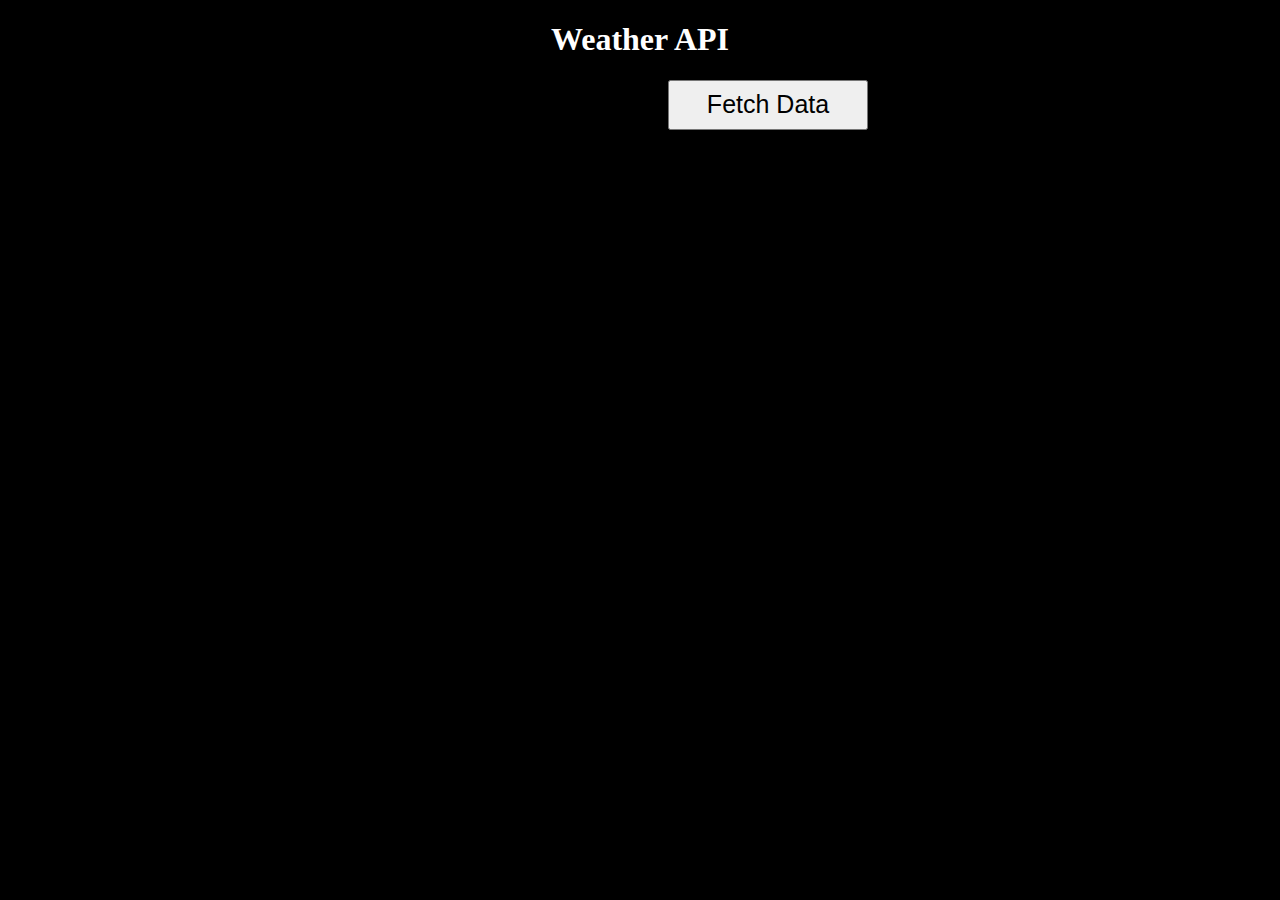
<file: index.html>
<!DOCTYPE html>
<html lang="en">
<head>
    <meta charset="UTF-8">
    <meta name="viewport" content="width=device-width, initial-scale=1.0">
    <title>Unnati_Upadhye_DOM_3_23_feb</title>
  <link rel="stylesheet" href="style.css">
</head>
<body>

    
        <div class="container-1">
            <h1>Weather API</h1>
            <button><a href="api.html" class="no-underline">Fetch Data</a></button>
        </div>
   
    
</body>
</html>
</file>
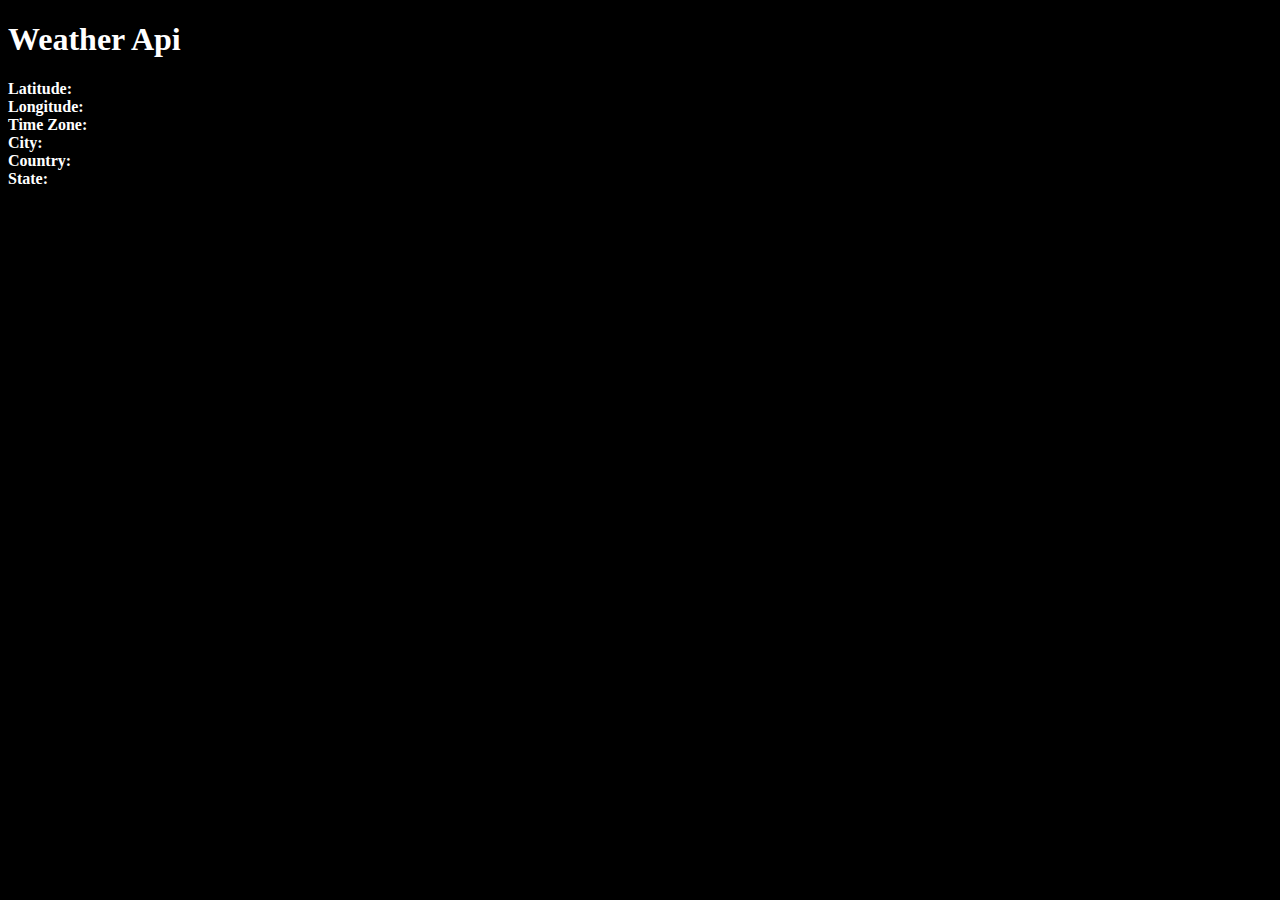
<file: api.html>
<!DOCTYPE html>
<html lang="en">
<head>
    <meta charset="UTF-8">
    <meta name="viewport" content="width=device-width, initial-scale=1.0">
    <link rel="stylesheet" href="style.css">
    <title>Weather Api</title>
</head>
<body>
    <div class="container">
        <div class="row">
            <h1>Weather Api</h1>
        </div>
        <div class="data">
            <b>Latitude:</b><span id="latitude"></span><br>
            <b>Longitude:</b><span id="longitude"></span><br>
            <b>Time Zone:</b><span id="timezone"></span><br>
            <b>City:</b><span id="city"></span><br>
        <b>Country:</b><span id="country"></span><br>
        <b>State:</b><span id="state"></span><br>
        </div>
        <iframe src="https://www.google.com/maps/embed?pb=!1m14!1m12!1m3!1d3867187.666169696!2d76.76983739999999!3d18.81817715!2m3!1f0!2f0!3f0!3m2!1i1024!2i768!4f13.1!5e0!3m2!1sen!2sin!4v1715960873546!5m2!1sen!2sin" width="600" height="450" style="border:0;" allowfullscreen="" loading="lazy" referrerpolicy="no-referrer-when-downgrade"></iframe>
    </div>
    <script src="script.js"></script>
   
</body>
</html>
</file>
<file: style.css>
body{
    background-color: black;
}
.container-1 h1{
    color: white;
    text-align: center;
}

button{
    width: 200px;
    height: 50px;
    font-size: 25px;
    justify-content: center;
    margin-left: 660px;
}
iframe{
    padding-top: 20px;

}
.container{
    background-color: black;
    
}
h1{
    color: white;
}

.data{
    color: white;
}

.no-underline {
    text-decoration: none;
    color: inherit; 
}

.fetch-button {
    border: none; 
    background-color: #4CAF50;
    color: white; 
    padding: 15px 32px; 
    text-align: center; 
    text-decoration: none; 
    display: inline-block; 
    font-size: 16px; 
    margin: 4px 2px; 
    cursor: pointer; 
    border-radius: 4px; 
}

.fetch-button a {
    color: white; 
    text-decoration: none; 
}

.fetch-button:hover {
    background-color: #45a049; 
}

.fetch-button a:hover {
    color: white; 
}
</file>
